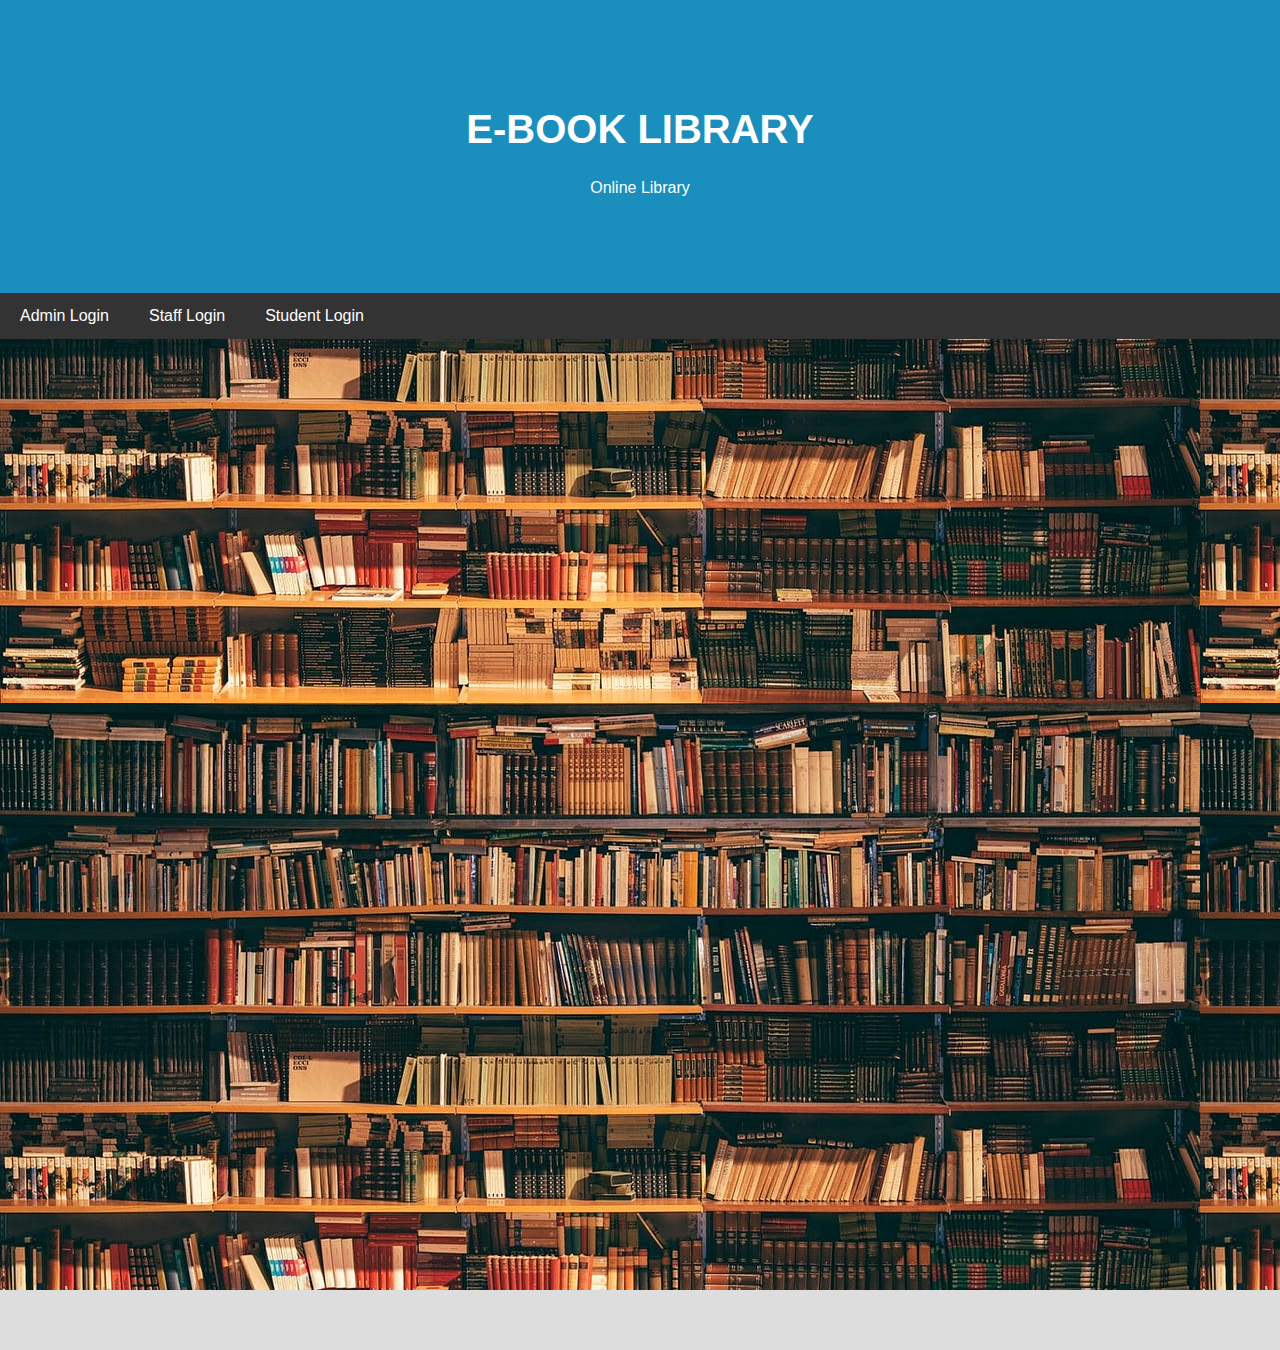
<file: index.html>
<!DOCTYPE html>
<html lang="en">
<head>
<title>Page Title</title>
<meta charset="UTF-8">
<meta name="viewport" content="width=device-width, initial-scale=1">
<link rel="stylesheet" href="style.css">
</head>
<body>

<div class="header">
  <h1>E-BOOK LIBRARY</h1>
  <p>Online Library</p>
</div>

<div class="navbar">
    <a href="Admin Login.html">Admin Login</a>
    <a href="Staff Login.html">Staff Login</a> 
    <a href="Student Login.html">Student Login</a> 
</div>

<div class="main">
  <div class="section">
    <h2></h2>
    <h5></h5>
    <div class="img" style="height:200px;"></div>
    <p></p>
    <h3></h3>
    
    <p></p>
    <div class="" style="height:60px;"></div><br>
    <div class="" style="height:60px;"></div><br>
    <div class="" style="height:60px;"></div>
  </div>
  <div class="">
    <h2></h2>
    <h5></h5>
    <div class="" style="height:200px;"></div>
    <p></p>
    <p></p>
    <br>
    <h2></h2>
    <h5></h5>
    <div class="" style="height:200px;"></div>
    <p></p>
    <p></p>
  </div>
</div>

<div class="footer">
  <h2></h2>
</div>
</body>
</html>
</file>
<file: style.css>
* {
    box-sizing: border-box;
  }
  
  /* Style the body */
  body {
    font-family: Arial, Helvetica, sans-serif;
    margin: 0;
  }
  
  /* Header/logo Title */
  .header {
    padding: 80px;
    text-align: center;
    background:  #1a8ebc;
    color: white;
  }
  
  /* Increase the font size of the heading */
  .header h1 {
    font-size: 40px;
  }
  
  /* Style the top navigation bar */
  .navbar {
    overflow: hidden;
    background-color: #333;
  }
  
  /* Style the navigation bar links */
  .navbar a {
    float: left;
    display: block;
    color: white;
    text-align: center;
    padding: 14px 20px;
    text-decoration: none;
  }
  
  /* Right-aligned link */
  .navbar a.right {
    float: right;
  }
  
  /* Change color on hover */
  .navbar a:hover {
    background-color: #ddd;
    color: black;
  }
  
  body  {
    background-image: url("library.jpg");
  }
  
  /* Footer */
  .footer {
    padding: 20px;
    text-align: center;
    background: #ddd;
  }
  
  /* Responsive layout - when the screen is less than 700px wide, make the two columns stack on top of each other instead of next to each other */
  @media screen and (max-width: 700px) {
    .row {   
      flex-direction: column;
    }
  }
  
  /* Responsive layout - when the screen is less than 400px wide, make the navigation links stack on top of each other instead of next to each other */
  @media screen and (max-width: 400px) {
    .navbar a {
      float: none;
      width: 100%;
    }
  }
</file>
